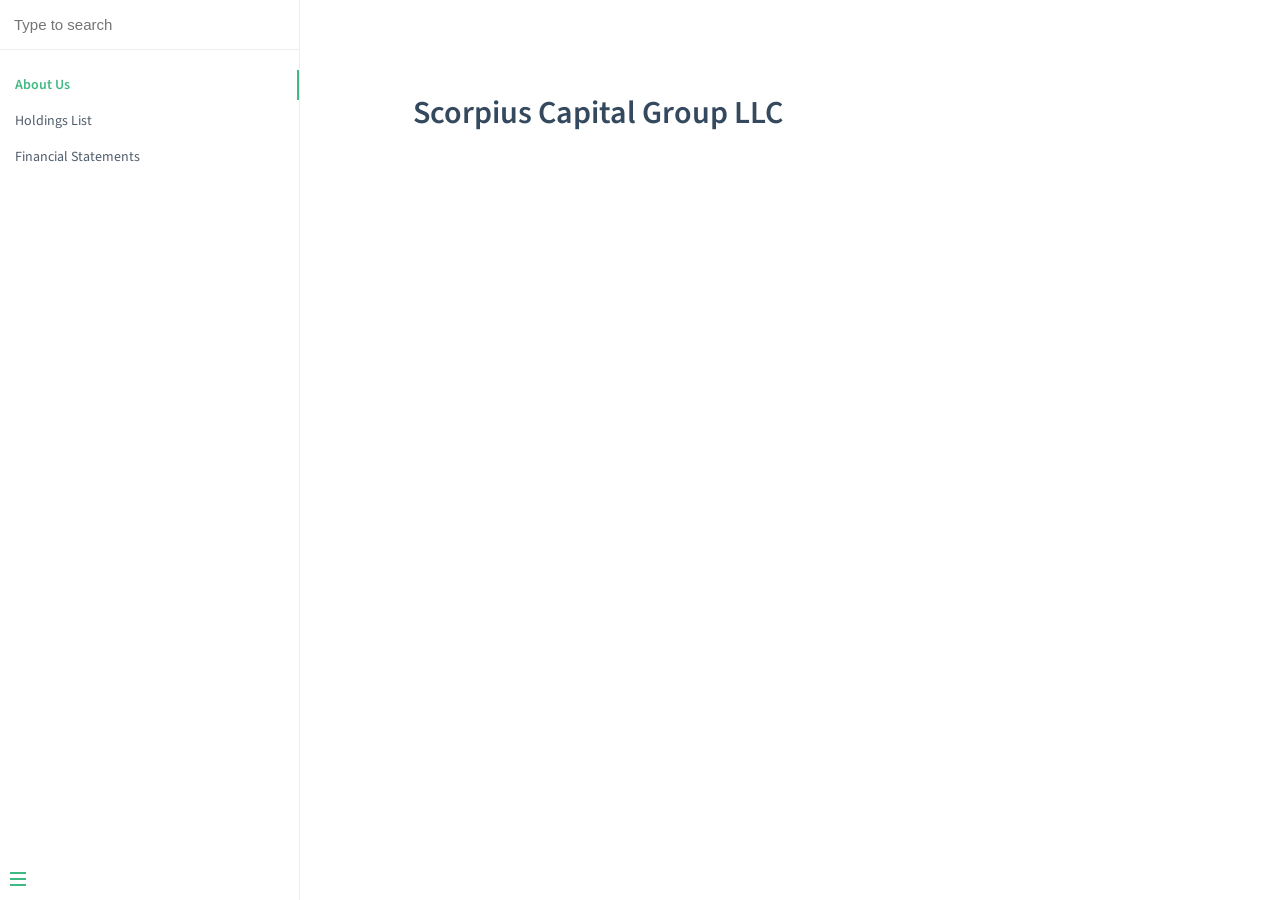
<file: docs/index.html>
<!DOCTYPE html>
<html lang="zh-CN">
<head>
  <meta charset="UTF-8">
  <title>Scorpius Capital Group - Docs</title>
  <meta http-equiv="X-UA-Compatible" content="IE=edge,chrome=1" />
  <meta name="viewport" content="width=device-width, initial-scale=1.0, minimum-scale=1.0">
  <link rel="stylesheet" href="./inbox/vue.css">
</head>
<body>
  <div id="app"></div>

  <script>
    window.$docsify = {
      loadSidebar: true,
      loadNavbar: true,
    };
  </script>

  <script src="./inbox/docsify.min.js"></script>
  <script src="./inbox/search.min.js"></script>
  <script src="./inbox/emojiCursor.js"></script>
</body>
</html>
</file>
<file: docs/inbox/vue.css>
@import url("https://fonts.googleapis.com/css?family=Roboto+Mono|Source+Sans+Pro:300,400,600");
* {
  -webkit-font-smoothing: antialiased;
  -webkit-overflow-scrolling: touch;
  -webkit-tap-highlight-color: rgba(0,0,0,0);
  -webkit-text-size-adjust: none;
  -webkit-touch-callout: none;
  box-sizing: border-box;
}
body:not(.ready) {
  overflow: hidden;
}
body:not(.ready) [data-cloak],
body:not(.ready) .app-nav,
body:not(.ready) > nav {
  display: none;
}
div#app {
  font-size: 30px;
  font-weight: lighter;
  margin: 40vh auto;
  text-align: center;
}
div#app:empty::before {
  content: 'Loading...';
}
img.emoji {
  height: 1.2em;
  vertical-align: middle;
}
span.emoji {
  font-family: "Apple Color Emoji", "Segoe UI Emoji", "Segoe UI Symbol", "Noto Color Emoji";
  font-size: 1.2em;
  vertical-align: middle;
}
.progress {
  background-color: #42b983;
  background-color: var(--theme-color, #42b983);
  height: 2px;
  left: 0px;
  position: fixed;
  right: 0px;
  top: 0px;
  transition: width 0.2s, opacity 0.4s;
  width: 0%;
  z-index: 999999;
}
.search a:hover {
  color: #42b983;
  color: var(--theme-color, #42b983);
}
.search .search-keyword {
  color: #42b983;
  color: var(--theme-color, #42b983);
  font-style: normal;
  font-weight: bold;
}
html,
body {
  height: 100%;
}
body {
  -moz-osx-font-smoothing: grayscale;
  -webkit-font-smoothing: antialiased;
  color: #34495e;
  font-family: 'Source Sans Pro', 'Helvetica Neue', Arial, sans-serif;
  font-size: 15px;
  letter-spacing: 0;
  margin: 0;
  overflow-x: hidden;
}
img {
  max-width: 100%;
}
a[disabled] {
  cursor: not-allowed;
  opacity: 0.6;
}
kbd {
  border: solid 1px #ccc;
  border-radius: 3px;
  display: inline-block;
  font-size: 12px !important;
  line-height: 12px;
  margin-bottom: 3px;
  padding: 3px 5px;
  vertical-align: middle;
}
li input[type='checkbox'] {
  margin: 0 0.2em 0.25em 0;
  vertical-align: middle;
}
.app-nav {
  margin: 25px 60px 0 0;
  position: absolute;
  right: 0;
  text-align: right;
  z-index: 10;
/* navbar dropdown */
}
.app-nav.no-badge {
  margin-right: 25px;
}
.app-nav p {
  margin: 0;
}
.app-nav > a {
  margin: 0 1rem;
  padding: 5px 0;
}
.app-nav ul,
.app-nav li {
  display: inline-block;
  list-style: none;
  margin: 0;
}
.app-nav a {
  color: inherit;
  font-size: 16px;
  text-decoration: none;
  transition: color 0.3s;
}
.app-nav a:hover {
  color: #42b983;
  color: var(--theme-color, #42b983);
}
.app-nav a.active {
  border-bottom: 2px solid #42b983;
  border-bottom: 2px solid var(--theme-color, #42b983);
  color: #42b983;
  color: var(--theme-color, #42b983);
}
.app-nav li {
  display: inline-block;
  margin: 0 1rem;
  padding: 5px 0;
  position: relative;
  cursor: pointer;
}
.app-nav li ul {
  background-color: #fff;
  border: 1px solid #ddd;
  border-bottom-color: #ccc;
  border-radius: 4px;
  box-sizing: border-box;
  display: none;
  max-height: calc(100vh - 61px);
  overflow-y: auto;
  padding: 10px 0;
  position: absolute;
  right: -15px;
  text-align: left;
  top: 100%;
  white-space: nowrap;
}
.app-nav li ul li {
  display: block;
  font-size: 14px;
  line-height: 1rem;
  margin: 0;
  margin: 8px 14px;
  white-space: nowrap;
}
.app-nav li ul a {
  display: block;
  font-size: inherit;
  margin: 0;
  padding: 0;
}
.app-nav li ul a.active {
  border-bottom: 0;
}
.app-nav li:hover ul {
  display: block;
}
.github-corner {
  border-bottom: 0;
  position: fixed;
  right: 0;
  text-decoration: none;
  top: 0;
  z-index: 1;
}
.github-corner:hover .octo-arm {
  animation: octocat-wave 560ms ease-in-out;
}
.github-corner svg {
  color: #fff;
  fill: #42b983;
  fill: var(--theme-color, #42b983);
  height: 80px;
  width: 80px;
}
main {
  display: block;
  position: relative;
  width: 100vw;
  height: 100%;
  z-index: 0;
}
main.hidden {
  display: none;
}
.anchor {
  display: inline-block;
  text-decoration: none;
  transition: all 0.3s;
}
.anchor span {
  color: #34495e;
}
.anchor:hover {
  text-decoration: underline;
}
.sidebar {
  border-right: 1px solid rgba(0,0,0,0.07);
  overflow-y: auto;
  padding: 40px 0 0;
  position: absolute;
  top: 0;
  bottom: 0;
  left: 0;
  transition: transform 250ms ease-out;
  width: 300px;
  z-index: 20;
}
.sidebar > h1 {
  margin: 0 auto 1rem;
  font-size: 1.5rem;
  font-weight: 300;
  text-align: center;
}
.sidebar > h1 a {
  color: inherit;
  text-decoration: none;
}
.sidebar > h1 .app-nav {
  display: block;
  position: static;
}
.sidebar .sidebar-nav {
  line-height: 2em;
  padding-bottom: 40px;
}
.sidebar li.collapse .app-sub-sidebar {
  display: none;
}
.sidebar ul {
  margin: 0 0 0 15px;
  padding: 0;
}
.sidebar li > p {
  font-weight: 700;
  margin: 0;
}
.sidebar ul,
.sidebar ul li {
  list-style: none;
}
.sidebar ul li a {
  border-bottom: none;
  display: block;
}
.sidebar ul li ul {
  padding-left: 20px;
}
.sidebar::-webkit-scrollbar {
  width: 4px;
}
.sidebar::-webkit-scrollbar-thumb {
  background: transparent;
  border-radius: 4px;
}
.sidebar:hover::-webkit-scrollbar-thumb {
  background: rgba(136,136,136,0.4);
}
.sidebar:hover::-webkit-scrollbar-track {
  background: rgba(136,136,136,0.1);
}
.sidebar-toggle {
  background-color: transparent;
  background-color: rgba(255,255,255,0.8);
  border: 0;
  outline: none;
  padding: 10px;
  position: absolute;
  bottom: 0;
  left: 0;
  text-align: center;
  transition: opacity 0.3s;
  width: 284px;
  z-index: 30;
  cursor: pointer;
}
.sidebar-toggle:hover .sidebar-toggle-button {
  opacity: 0.4;
}
.sidebar-toggle span {
  background-color: #42b983;
  background-color: var(--theme-color, #42b983);
  display: block;
  margin-bottom: 4px;
  width: 16px;
  height: 2px;
}
body.sticky .sidebar,
body.sticky .sidebar-toggle {
  position: fixed;
}
.content {
  padding-top: 60px;
  position: absolute;
  top: 0;
  right: 0;
  bottom: 0;
  left: 300px;
  transition: left 250ms ease;
}
.markdown-section {
  margin: 0 auto;
  max-width: 80%;
  padding: 30px 15px 40px 15px;
  position: relative;
}
.markdown-section > * {
  box-sizing: border-box;
  font-size: inherit;
}
.markdown-section > :first-child {
  margin-top: 0 !important;
}
.markdown-section hr {
  border: none;
  border-bottom: 1px solid #eee;
  margin: 2em 0;
}
.markdown-section iframe {
  border: 1px solid #eee;
/* fix horizontal overflow on iOS Safari */
  width: 1px;
  min-width: 100%;
}
.markdown-section table {
  border-collapse: collapse;
  border-spacing: 0;
  display: block;
  margin-bottom: 1rem;
  overflow: auto;
  width: 100%;
}
.markdown-section th {
  border: 1px solid #ddd;
  font-weight: bold;
  padding: 6px 13px;
}
.markdown-section td {
  border: 1px solid #ddd;
  padding: 6px 13px;
}
.markdown-section tr {
  border-top: 1px solid #ccc;
}
.markdown-section tr:nth-child(2n) {
  background-color: #f8f8f8;
}
.markdown-section p.tip {
  background-color: #f8f8f8;
  border-bottom-right-radius: 2px;
  border-left: 4px solid #f66;
  border-top-right-radius: 2px;
  margin: 2em 0;
  padding: 12px 24px 12px 30px;
  position: relative;
}
.markdown-section p.tip:before {
  background-color: #f66;
  border-radius: 100%;
  color: #fff;
  content: '!';
  font-family: 'Dosis', 'Source Sans Pro', 'Helvetica Neue', Arial, sans-serif;
  font-size: 14px;
  font-weight: bold;
  left: -12px;
  line-height: 20px;
  position: absolute;
  height: 20px;
  width: 20px;
  text-align: center;
  top: 14px;
}
.markdown-section p.tip code {
  background-color: #efefef;
}
.markdown-section p.tip em {
  color: #34495e;
}
.markdown-section p.warn {
  background: rgba(66,185,131,0.1);
  border-radius: 2px;
  padding: 1rem;
}
.markdown-section ul.task-list > li {
  list-style-type: none;
}
body.close .sidebar {
  transform: translateX(-300px);
}
body.close .sidebar-toggle {
  width: auto;
}
body.close .content {
  left: 0;
}
@media print {
  .github-corner,
  .sidebar-toggle,
  .sidebar,
  .app-nav {
    display: none;
  }
}
@media screen and (max-width: 768px) {
  .github-corner,
  .sidebar-toggle,
  .sidebar {
    position: fixed;
  }
  .app-nav {
    margin-top: 16px;
  }
  .app-nav li ul {
    top: 30px;
  }
  main {
    height: auto;
    min-height: 100vh;
    overflow-x: hidden;
  }
  .sidebar {
    left: -300px;
    transition: transform 250ms ease-out;
  }
  .content {
    left: 0;
    max-width: 100vw;
    position: static;
    padding-top: 20px;
    transition: transform 250ms ease;
  }
  .app-nav,
  .github-corner {
    transition: transform 250ms ease-out;
  }
  .sidebar-toggle {
    background-color: transparent;
    width: auto;
    padding: 30px 30px 10px 10px;
  }
  body.close .sidebar {
    transform: translateX(300px);
  }
  body.close .sidebar-toggle {
    background-color: rgba(255,255,255,0.8);
    transition: 1s background-color;
    width: 284px;
    padding: 10px;
  }
  body.close .content {
    transform: translateX(300px);
  }
  body.close .app-nav,
  body.close .github-corner {
    display: none;
  }
  .github-corner:hover .octo-arm {
    animation: none;
  }
  .github-corner .octo-arm {
    animation: octocat-wave 560ms ease-in-out;
  }
}
@keyframes octocat-wave {
  0%, 100% {
    transform: rotate(0);
  }
  20%, 60% {
    transform: rotate(-25deg);
  }
  40%, 80% {
    transform: rotate(10deg);
  }
}
section.cover {
  position: relative;
  align-items: center;
  background-position: center center;
  background-repeat: no-repeat;
  background-size: cover;
  min-height: 100vh;
  width: 100%;
  display: none;
}
section.cover.show {
  display: flex;
}
section.cover.has-mask .mask {
  background-color: #fff;
  opacity: 0.8;
  position: absolute;
  top: 0;
  bottom: 0;
  width: 100%;
}
section.cover .cover-main {
  flex: 1;
  margin: 0 16px;
  text-align: center;
  position: relative;
}
section.cover a {
  color: inherit;
  text-decoration: none;
}
section.cover a:hover {
  text-decoration: none;
}
section.cover p {
  line-height: 1.5rem;
  margin: 1em 0;
}
section.cover h1 {
  color: inherit;
  font-size: 2.5rem;
  font-weight: 300;
  margin: 0.625rem 0 2.5rem;
  position: relative;
  text-align: center;
}
section.cover h1 a {
  display: block;
}
section.cover h1 small {
  bottom: -0.4375rem;
  font-size: 1rem;
  position: absolute;
}
section.cover blockquote {
  font-size: 1.5rem;
  text-align: center;
}
section.cover ul {
  line-height: 1.8;
  list-style-type: none;
  margin: 1em auto;
  max-width: 500px;
  padding: 0;
}
section.cover .cover-main > p:last-child a {
  border-color: #42b983;
  border-color: var(--theme-color, #42b983);
  border-radius: 2rem;
  border-style: solid;
  border-width: 1px;
  box-sizing: border-box;
  color: #42b983;
  color: var(--theme-color, #42b983);
  display: inline-block;
  font-size: 1.05rem;
  letter-spacing: 0.1rem;
  margin: 0.5rem 1rem;
  padding: 0.75em 2rem;
  text-decoration: none;
  transition: all 0.15s ease;
}
section.cover .cover-main > p:last-child a:last-child {
  background-color: #42b983;
  background-color: var(--theme-color, #42b983);
  color: #fff;
}
section.cover .cover-main > p:last-child a:last-child:hover {
  color: inherit;
  opacity: 0.8;
}
section.cover .cover-main > p:last-child a:hover {
  color: inherit;
}
section.cover blockquote > p > a {
  border-bottom: 2px solid #42b983;
  border-bottom: 2px solid var(--theme-color, #42b983);
  transition: color 0.3s;
}
section.cover blockquote > p > a:hover {
  color: #42b983;
  color: var(--theme-color, #42b983);
}
body {
  background-color: #fff;
}
/* sidebar */
.sidebar {
  background-color: #fff;
  color: #364149;
}
.sidebar li {
  margin: 6px 0 6px 0;
}
.sidebar ul li a {
  color: #505d6b;
  font-size: 14px;
  font-weight: normal;
  overflow: hidden;
  text-decoration: none;
  text-overflow: ellipsis;
  white-space: nowrap;
}
.sidebar ul li a:hover {
  text-decoration: underline;
}
.sidebar ul li ul {
  padding: 0;
}
.sidebar ul li.active > a {
  border-right: 2px solid;
  color: #42b983;
  color: var(--theme-color, #42b983);
  font-weight: 600;
}
.app-sub-sidebar li::before {
  content: '-';
  padding-right: 4px;
  float: left;
}
/* markdown content found on pages */
.markdown-section h1,
.markdown-section h2,
.markdown-section h3,
.markdown-section h4,
.markdown-section strong {
  color: #2c3e50;
  font-weight: 600;
}
.markdown-section a {
  color: #42b983;
  color: var(--theme-color, #42b983);
  font-weight: 600;
}
.markdown-section h1 {
  font-size: 2rem;
  margin: 0 0 1rem;
}
.markdown-section h2 {
  font-size: 1.75rem;
  margin: 45px 0 0.8rem;
}
.markdown-section h3 {
  font-size: 1.5rem;
  margin: 40px 0 0.6rem;
}
.markdown-section h4 {
  font-size: 1.25rem;
}
.markdown-section h5 {
  font-size: 1rem;
}
.markdown-section h6 {
  color: #777;
  font-size: 1rem;
}
.markdown-section figure,
.markdown-section p {
  margin: 1.2em 0;
}
.markdown-section p,
.markdown-section ul,
.markdown-section ol {
  line-height: 1.6rem;
  word-spacing: 0.05rem;
}
.markdown-section ul,
.markdown-section ol {
  padding-left: 1.5rem;
}
.markdown-section blockquote {
  border-left: 4px solid #42b983;
  border-left: 4px solid var(--theme-color, #42b983);
  color: #858585;
  margin: 2em 0;
  padding-left: 20px;
}
.markdown-section blockquote p {
  font-weight: 600;
  margin-left: 0;
}
.markdown-section iframe {
  margin: 1em 0;
}
.markdown-section em {
  color: #7f8c8d;
}
.markdown-section code,
.markdown-section pre,
.markdown-section output::after {
  font-family: 'Roboto Mono', Monaco, courier, monospace;
}
.markdown-section code,
.markdown-section pre {
  background-color: #f8f8f8;
}
.markdown-section pre,
.markdown-section output {
  margin: 1.2em 0;
  position: relative;
}
.markdown-section pre > code,
.markdown-section output {
  border-radius: 2px;
  display: block;
}
.markdown-section pre > code,
.markdown-section output::after {
  -moz-osx-font-smoothing: initial;
  -webkit-font-smoothing: initial;
}
.markdown-section code {
  border-radius: 2px;
  color: #e96900;
  margin: 0 2px;
  padding: 3px 5px;
  white-space: pre-wrap;
}
.markdown-section > :not(h1):not(h2):not(h3):not(h4):not(h5):not(h6) code {
  font-size: 0.8rem;
}
.markdown-section pre {
  padding: 0 1.4rem;
  line-height: 1.5rem;
  overflow: auto;
  word-wrap: normal;
}
.markdown-section pre > code {
  color: #525252;
  font-size: 0.8rem;
  padding: 2.2em 5px;
  line-height: inherit;
  margin: 0 2px;
  max-width: inherit;
  overflow: inherit;
  white-space: inherit;
}
.markdown-section output {
  padding: 1.7rem 1.4rem;
  border: 1px dotted #ccc;
}
.markdown-section output > :first-child {
  margin-top: 0;
}
.markdown-section output > :last-child {
  margin-bottom: 0;
}
.markdown-section code::after,
.markdown-section code::before,
.markdown-section output::after,
.markdown-section output::before {
  letter-spacing: 0.05rem;
}
.markdown-section pre::after,
.markdown-section output::after {
  color: #ccc;
  font-size: 0.6rem;
  font-weight: 600;
  height: 15px;
  line-height: 15px;
  padding: 5px 10px 0;
  position: absolute;
  right: 0;
  text-align: right;
  top: 0;
}
.markdown-section pre::after,
.markdown-section output::after {
  content: attr(data-lang);
}
/* code highlight */
.token.comment,
.token.prolog,
.token.doctype,
.token.cdata {
  color: #8e908c;
}
.token.namespace {
  opacity: 0.7;
}
.token.boolean,
.token.number {
  color: #c76b29;
}
.token.punctuation {
  color: #525252;
}
.token.property {
  color: #c08b30;
}
.token.tag {
  color: #2973b7;
}
.token.string {
  color: #42b983;
  color: var(--theme-color, #42b983);
}
.token.selector {
  color: #6679cc;
}
.token.attr-name {
  color: #2973b7;
}
.token.entity,
.token.url,
.language-css .token.string,
.style .token.string {
  color: #22a2c9;
}
.token.attr-value,
.token.control,
.token.directive,
.token.unit {
  color: #42b983;
  color: var(--theme-color, #42b983);
}
.token.keyword,
.token.function {
  color: #e96900;
}
.token.statement,
.token.regex,
.token.atrule {
  color: #22a2c9;
}
.token.placeholder,
.token.variable {
  color: #3d8fd1;
}
.token.deleted {
  text-decoration: line-through;
}
.token.inserted {
  border-bottom: 1px dotted #202746;
  text-decoration: none;
}
.token.italic {
  font-style: italic;
}
.token.important,
.token.bold {
  font-weight: bold;
}
.token.important {
  color: #c94922;
}
.token.entity {
  cursor: help;
}
code .token {
  -moz-osx-font-smoothing: initial;
  -webkit-font-smoothing: initial;
  min-height: 1.5rem;
  position: relative;
  left: auto;
}
</file>
